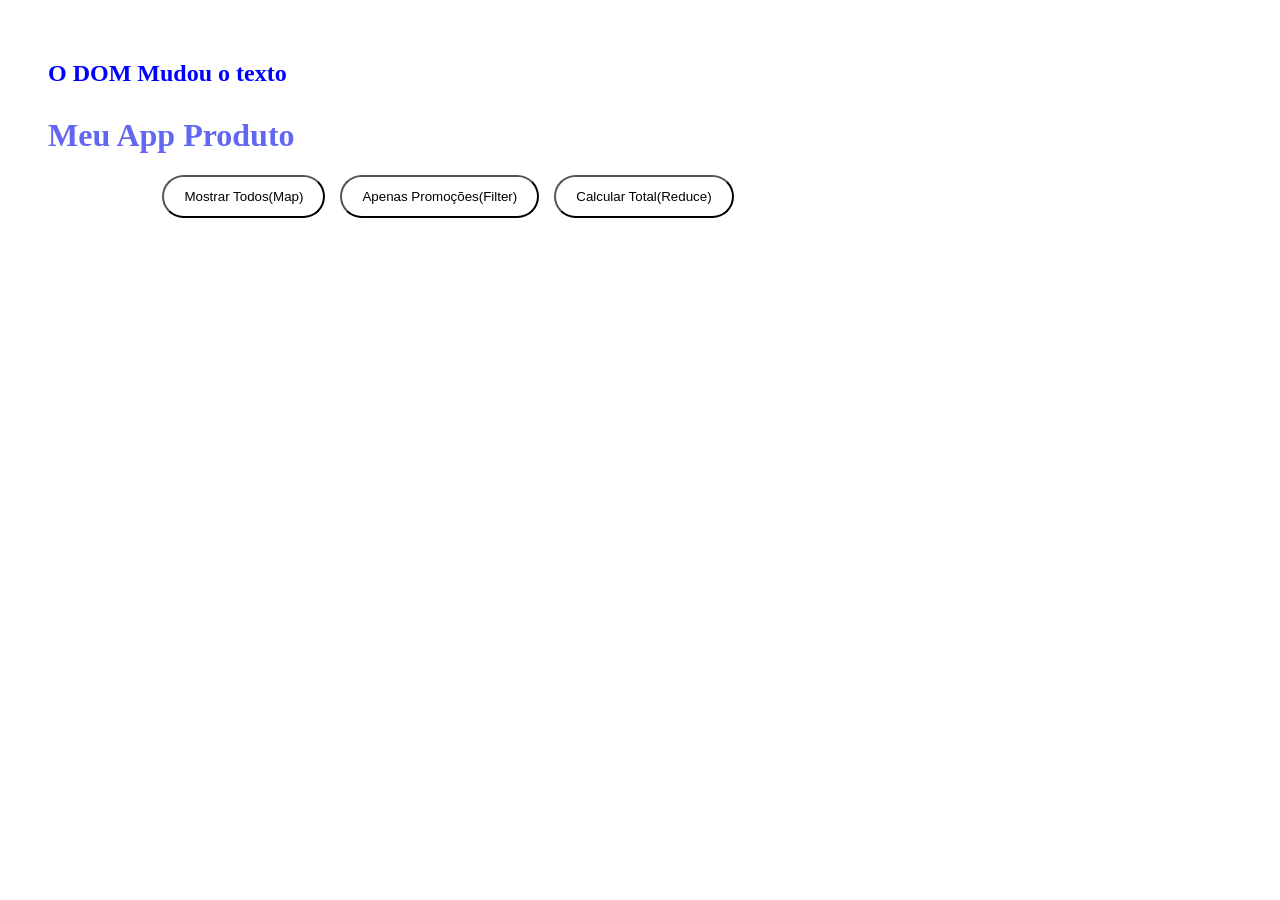
<file: index.html>
<!DOCTYPE html>
<html lang="pt-br">
<head>
    <meta charset="UTF-8">
    <meta name="viewport" content="width=device-width, initial-scale=1.0">
    <!-- CSS EXTERNO -->
     <link rel="stylesheet" href="./src/css/estilo.css">
    <title>Projeto</title>
</head>
<body>
    <header>
        <h2 id="titulo">Titulo Original</h2>
        <h1>Meu App Produto</h1>
    </header>
    <main class="container">
        <div class="btns">
            <button onclick="todosProdutos(produtos)">Mostrar Todos(Map)</button>
            <button onclick="filtrarPromocoes()">Apenas Promoções(Filter)</button>
            <button onclick="calcularTotal()">Calcular Total(Reduce)</button>

        </div>
        <div id="listar-produtos" class="produtos"></div>
        <div id="resultado-total"></div>        
    </main>
    

    
    <!-- JS EXTERNO -->
    <script src="./src/js/script.js"></script>
</body>
</html>
</file>
<file: src/css/estilo.css>
:root{
    --color1:#6366f1;
    --c    display:flex;
    justify-content:center;
    padding:40px;
}
.container{
    width:100%;
    max-width:800px;
    text-align:center;
}
h1{
    margin-top:30px;
    color:var(--color1);
}

.btns{
    display:flex;
    gap:15px;
    justify-content:center;
}

button{
    padding: 12px 20px;
    border-radius:30px;
    background:var(--color2);
    color:var(--color3);
}
button:hover{
    background:var(--color4);
    transform:translateY(-10px);
    box-shadow:0px 5px 5px yellow;
}color2:#22cc5e;
    --color3:#ef4444;
    --color4:#1e293b;
    --fontFamily:"Cascadia Code",sans-serif;


body{
    font-family:var(--fontFamily);
    background:var(--color4);
    color:var(--color2);
}
</file>
